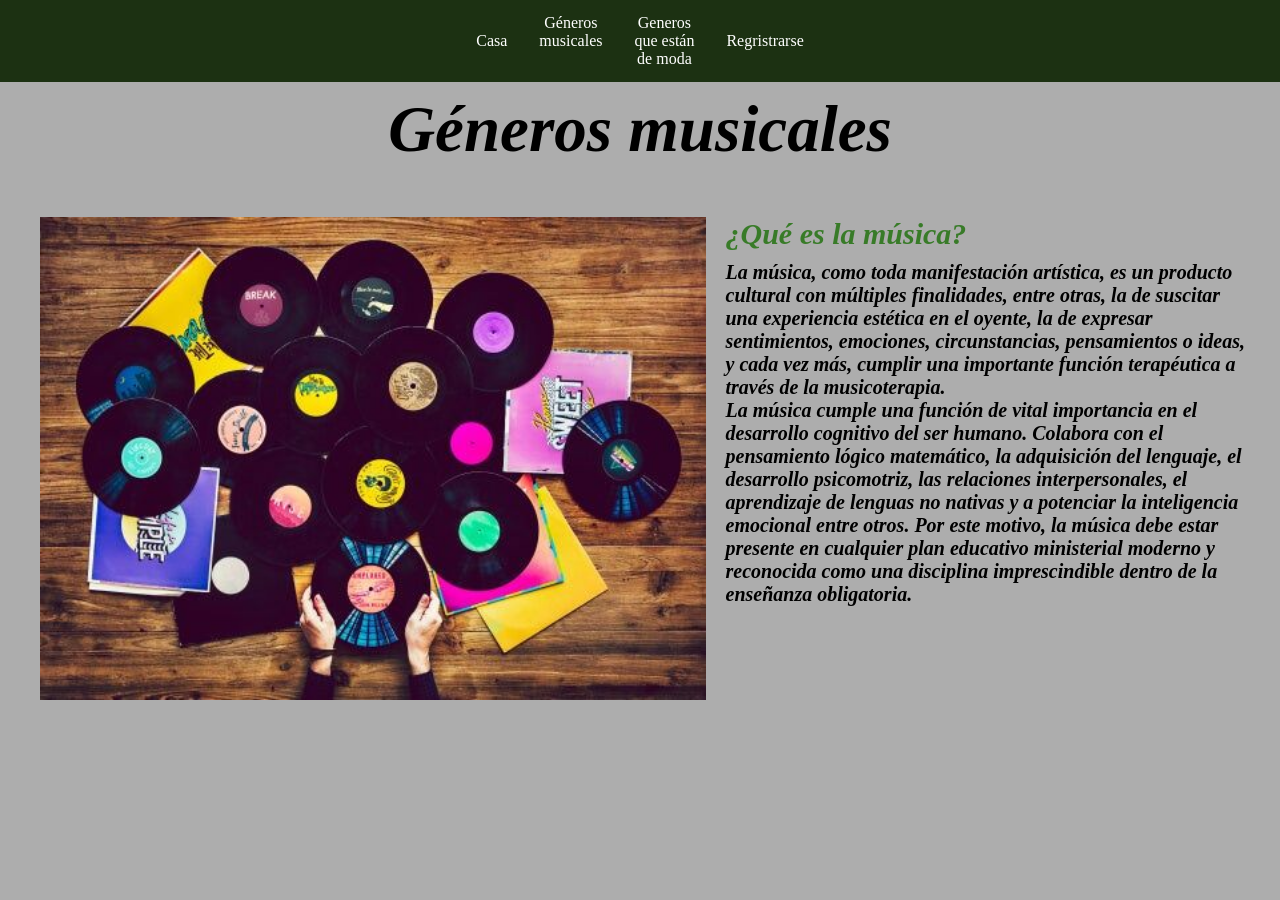
<file: index.html>
<!DOCTYPE html>
<html lang="en">

<head>
    <title>Generos musicales</title>
    <meta charset="UTF-8">
    <meta name="viewport" content="width=device-width, initial-scale=1">
    <link href="css/style.css" rel="stylesheet">
</head>

<body>

    <!--Barra de navegacion-->

    <div class="barra-nav">
        <a href="index.html">Casa <p id="punto">.</p></a>
        <a href="generos-musicales.html">Géneros <p>musicales</p><p id="punto">.</p></a>
        <a href="Generos-que-están-de-moda.html">Generos <p>que están</p> de moda</a>
        <a href="registrarte.html">Regristrarse <p id="punto">.</p></a>
    </div>




    <!--tituo de la página-->


    <h1 class="title">
        Géneros musicales
    </h1>




    <!--Contenido de  la página-->

    <div class="cuerp-pagina">

        <img src="img/musica.jpg" id="img-prin">
        <b>
               <i>
                    <p id="sub-tit">
                         ¿Qué es la música?
                    </p>
                    <div id="text-que-es-la-musica">
                         La música, como toda manifestación artística, es un producto cultural con múltiples finalidades, entre otras, la de suscitar una experiencia estética en el oyente, la de expresar sentimientos, emociones, circunstancias, pensamientos o ideas, y cada vez más, cumplir una importante función terapéutica a través de la musicoterapia.
                         <p>
                              La música cumple una función de vital importancia en el desarrollo cognitivo del ser humano. Colabora con el pensamiento lógico matemático, la adquisición del lenguaje, el desarrollo psicomotriz, las relaciones interpersonales, el aprendizaje de lenguas no nativas y a potenciar la inteligencia emocional entre otros. Por este motivo, la música debe estar presente en cualquier plan educativo ministerial moderno y reconocida como una disciplina imprescindible dentro de la enseñanza obligatoria.
                         </p>
                    </div>
               </i>
          </b>
    </div>




</body>

</html>
</file>
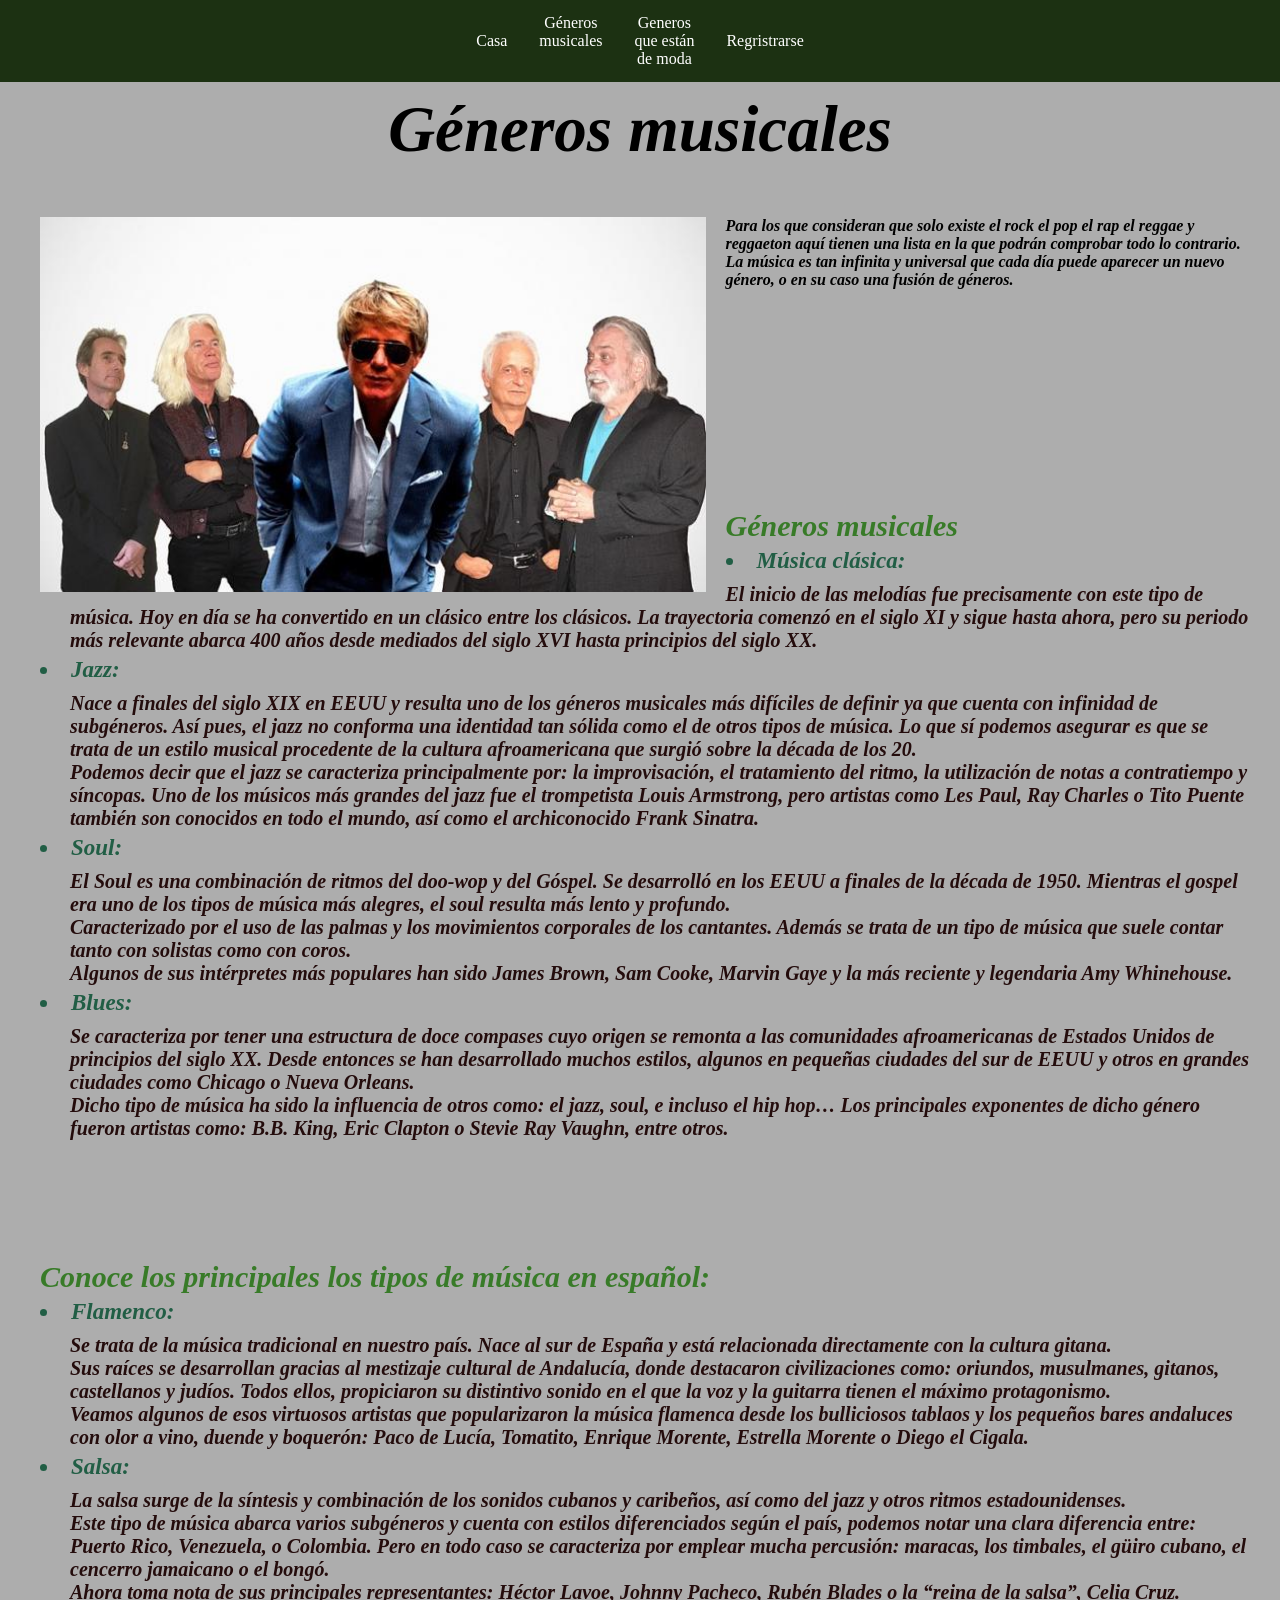
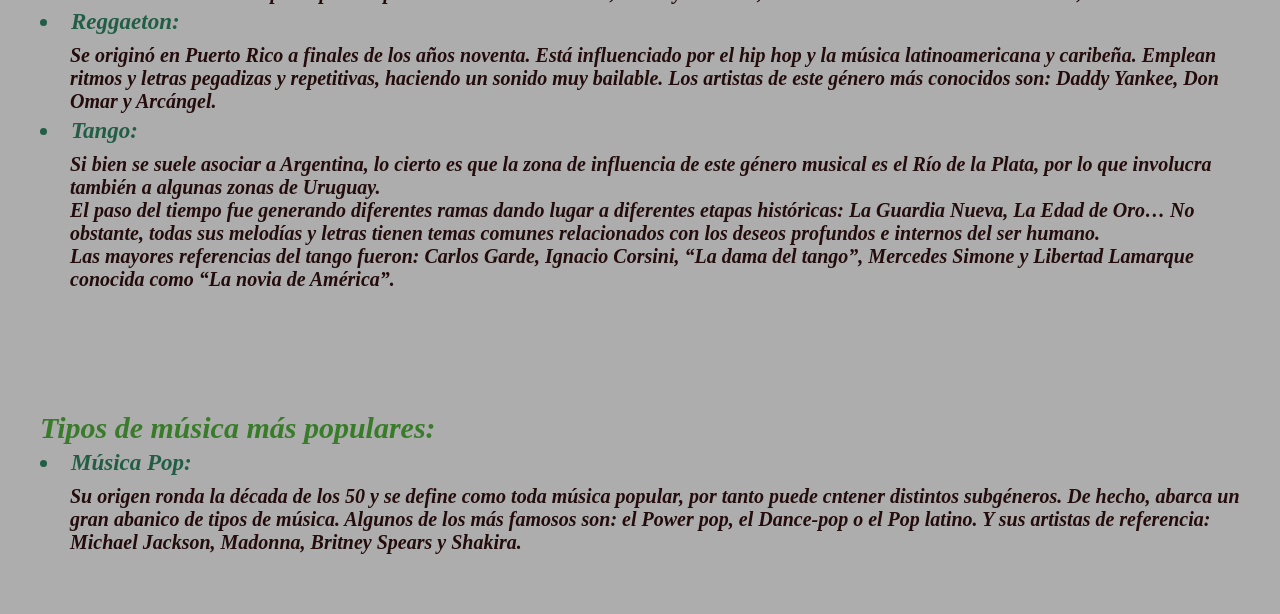
<file: generos-musicales.html>
<!DOCTYPE html>
<html lang="en">

<head>
    <title>Géneros musicales</title>
    <meta charset="UTF-8">
    <meta name="viewport" content="width=device-width, initial-scale=1">
    <link href="css/style.css" rel="stylesheet">
</head>

<body>
    <!--Barra de navegacion-->

    <div class="barra-nav">
        <a href="index.html">Casa <p id="punto">.</p></a>
        <a href="generos-musicales.html">Géneros <p>musicales</p><p id="punto">.</p></a>
        <a href="Generos-que-están-de-moda.html">Generos <p>que están</p> de moda</a>
        <a href="registrarte.html">Regristrarse <p id="punto">.</p></a>
    </div>



    <!--tituo de la página-->


    <h1 class="title">
        Géneros musicales
    </h1>




    <!--Contenido de  la página-->

    <div class="cuerp-pagina">

        <img src="img/generos-musicales_00.jpg" id="img-prin">
        <b>
               <i>
                    <div id="tit-geros-musicales">

                         <p>
                              Para los que consideran que solo existe el rock el pop el rap el reggae y reggaeton aquí tienen una lista en la que podrán comprobar todo lo contrario.
                              <p>
                                   La música es tan infinita y universal que cada día puede aparecer un nuevo género, o en su caso una fusión de géneros.
                              </p>
                         </p>
                         <div id="ge">
                              <p id="sub-tit">
                              Géneros musicales
                              </p>
                              <p>

                                   <!--Musica clasica-->
                                   <div id="text-generos-music">
                                   
                                   <li>
                                        Música clásica:
                                   </li>
                                   <div id="musica-clasica">
                                        <p>
                                             El inicio de las melodías fue precisamente con este tipo de música. Hoy en día se ha convertido en un clásico entre los clásicos. La trayectoria comenzó en el siglo XI y sigue hasta ahora, pero su periodo más relevante abarca 400 años desde mediados del siglo XVI hasta principios del siglo XX.
                                        </p>
                                   </div>
                                   
                                   
                                   </div>

                                   <!--jazz-->
                                   <div id="text-generos-music">
                                   
                                   <li>
                                        Jazz:
                                   </li>
                                   <div id="musica-clasica">
                                        <p>
                                             Nace a finales del siglo XIX en EEUU y resulta uno de los géneros musicales más difíciles de definir ya que cuenta con infinidad de subgéneros. Así pues, el jazz no conforma una identidad tan sólida como el de otros tipos de música. Lo que sí podemos asegurar es que se trata de un estilo musical procedente de la cultura afroamericana que surgió sobre la década de los 20.

                                        <p>
                                             Podemos decir que el jazz se caracteriza principalmente por: la improvisación, el tratamiento del ritmo, la utilización de notas a contratiempo y síncopas. Uno de los músicos más grandes del jazz fue el trompetista Louis Armstrong, pero artistas como Les Paul, Ray Charles o Tito Puente también son conocidos en todo el mundo, así como el archiconocido Frank Sinatra.
                                        </p>

                                        </p>
                                   </div>
                                   
                                   
                                   </div>

                                   <!--Soul-->                                  <div id="text-generos-music">
                                   
                                   <li>
                                        Soul:
                                   </li>
                                   <div id="musica-clasica">
                                        <p>
                                             El Soul es una combinación de ritmos del doo-wop y del Góspel. Se desarrolló en los EEUU a finales de la década de 1950. Mientras el gospel era uno de los tipos de música más alegres, el soul resulta más lento y profundo.
                                        </p>
                                        <p>
                                             Caracterizado por el uso de las palmas y los movimientos corporales de los cantantes. Además se trata de un tipo de música que suele contar tanto con solistas como con coros.
                                        </p>
                                        <p>
                                             Algunos de sus intérpretes más populares han sido James Brown, Sam Cooke, Marvin Gaye y la más reciente y legendaria Amy Whinehouse.
                                        </p>
                                   </div>
                                   
                                   
                                   </div>

                                   <!--blues-->
                                   <div id="text-generos-music">
                                   
                                   <li>
                                        Blues:
                                   </li>
                                   <div id="musica-clasica">
                                        <p>
                                             Se caracteriza por tener una estructura de doce compases cuyo origen se remonta a las comunidades afroamericanas de Estados Unidos de principios del siglo XX. Desde entonces se han desarrollado muchos estilos, algunos en pequeñas ciudades del sur de EEUU y otros en grandes ciudades como Chicago o Nueva Orleans.
                                        </p>
                                        <p>
                                             Dicho tipo de música ha sido la influencia de otros como: el jazz, soul, e incluso el hip hop… Los principales exponentes de dicho género fueron artistas como: B.B. King, Eric Clapton o Stevie Ray Vaughn, entre otros.
                                        </p>
                                   </div>
                                   
                                   
                                   </div>

                                   <p id="sub-tit_01">
                                   Conoce los principales los tipos de música en español:
                                   </p>


                                   <!--Flamenco-->
                                   <div id="text-generos-music">
                                   
                                   <li>
                                        Flamenco:
                                   </li>
                                   <div id="musica-clasica">
                                        <p>
                                             Se trata de la música tradicional en nuestro país. Nace al sur de España y está relacionada directamente con la cultura gitana.
                                        </p>
                                        <p>
                                             Sus raíces se desarrollan gracias al mestizaje cultural de Andalucía, donde destacaron civilizaciones como: oriundos, musulmanes, gitanos, castellanos y judíos. Todos ellos, propiciaron su distintivo sonido en el que la voz y la guitarra tienen el máximo protagonismo.
                                        </p>
                                        <p>
                                             Veamos algunos de esos virtuosos artistas que popularizaron la música flamenca desde los bulliciosos tablaos y los pequeños bares andaluces con olor a vino, duende y boquerón: Paco de Lucía, Tomatito, Enrique Morente, Estrella Morente o Diego el Cigala.
                                        </p>
                                   </div>
                                   
                                   
                                   </div>

                                   <!--Salsa-->
                                   <div id="text-generos-music">
                                   
                                   <li>
                                        Salsa:
                                   </li>
                                   <div id="musica-clasica">
                                        <p>
                                             La salsa surge de la síntesis y combinación de los sonidos cubanos y caribeños, así como del jazz y otros ritmos estadounidenses.
                                        </p>
                                        <p>
                                             Este tipo de música abarca varios subgéneros y cuenta con estilos diferenciados según el país, podemos notar una clara diferencia entre: Puerto Rico, Venezuela, o Colombia. Pero en todo caso se caracteriza por emplear mucha percusión: maracas, los timbales, el güiro cubano, el cencerro jamaicano o el bongó.
                                        </p>
                                        <p>
                                             Ahora toma nota de sus principales representantes: Héctor Lavoe, Johnny Pacheco, Rubén Blades o la “reina de la salsa”, Celia Cruz.
                                        </p>
                                   </div>
                                   
                                   
                                   </div>

                                   <!--Reggaeton-->
                                   <div id="text-generos-music">
                                   
                                   <li>
                                        Reggaeton:
                                   </li>
                                   <div id="musica-clasica">
                                        <p>
                                             Se originó en Puerto Rico a finales de los años noventa. Está influenciado por el hip hop y la música latinoamericana y caribeña. Emplean ritmos y letras pegadizas y repetitivas, haciendo un sonido muy bailable. Los artistas de este género más conocidos son: Daddy Yankee, Don Omar y Arcángel.
                                        </p>
                                   </div>
                                   
                                   
                                   </div>

                                   <!--Tango-->
                                   <div id="text-generos-music">
                                   
                                   <li>
                                        Tango:
                                   </li>
                                   <div id="musica-clasica">
                                        <p>
                                             Si bien se suele asociar a Argentina, lo cierto es que la zona de influencia de este género musical es el Río de la Plata, por lo que involucra también a algunas zonas de Uruguay.
                                        </p>
                                        <p>
                                             El paso del tiempo fue generando diferentes ramas dando lugar a diferentes etapas históricas: La Guardia Nueva, La Edad de Oro… No obstante, todas sus melodías y letras tienen temas comunes relacionados con los deseos profundos e internos del ser humano.
                                        </p>
                                        <p>
                                             Las mayores referencias del tango fueron: Carlos Garde, Ignacio Corsini, “La dama del tango”, Mercedes Simone y Libertad Lamarque conocida como “La novia de América”.
                                        </p>
                                   </div>
                                   
                                   
                                   </div>

                                   <p id="sub-tit_01">
                                   Tipos de música más populares:
                                   </p>

                                   <!--Música Pop-->
                                   <div id="text-generos-music">
                                   
                                   <li>
                                        Música Pop:
                                   </li>
                                   <div id="musica-clasica">
                                        <p>
                                             Su origen ronda la década de los 50 y se define como toda música popular, por tanto puede cntener distintos subgéneros. De hecho, abarca un gran abanico de tipos de música. Algunos de los más famosos son: el Power pop, el Dance-pop o el Pop latino. Y sus artistas de referencia: Michael Jackson, Madonna, Britney Spears y Shakira.
                                        </p>
                                   </div>
                                   
                                   
                                   </div>
                              
                              </p>
                         </div>
                         
                    </div>
               </i>
          </b>
    </div>
</body>

</html>
</file>
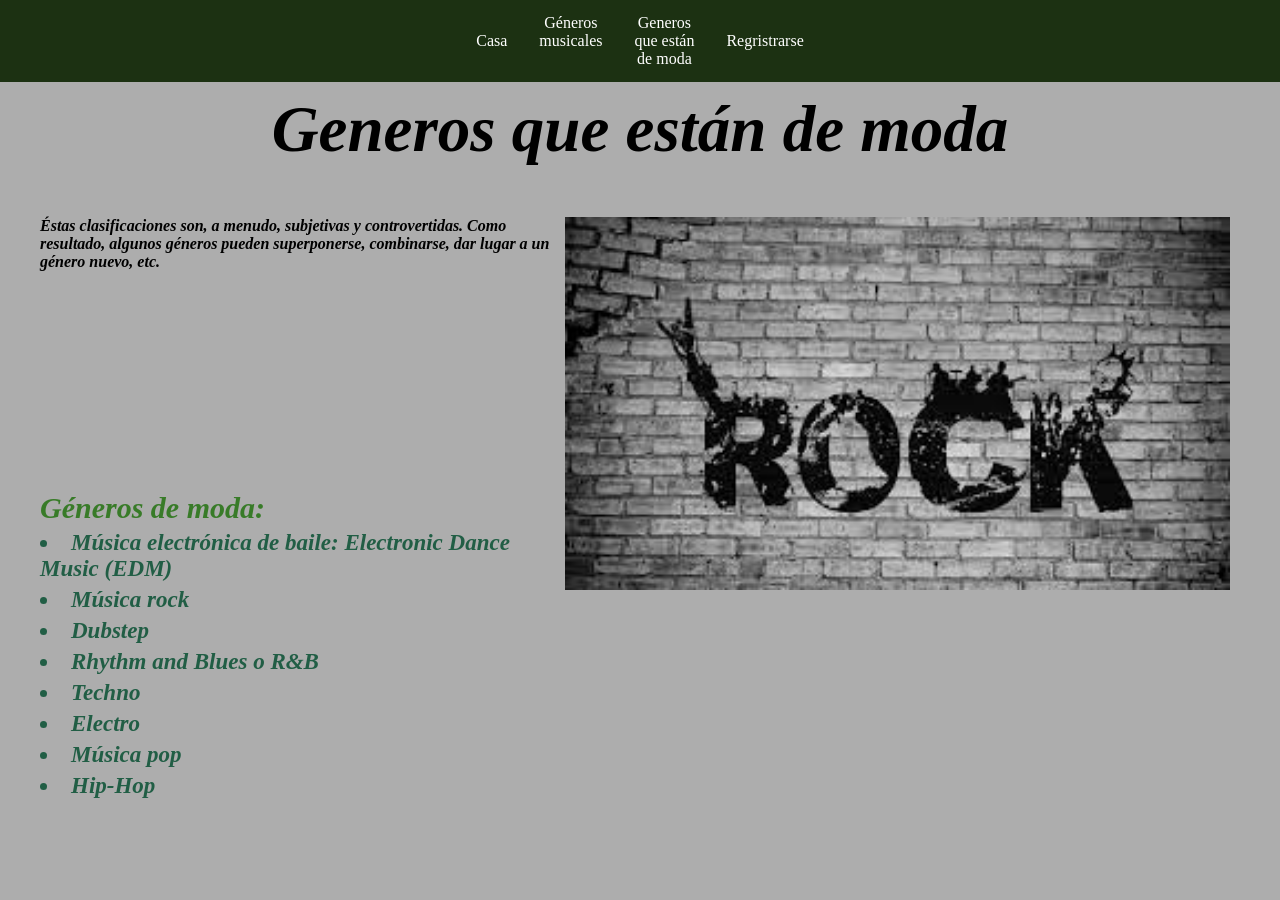
<file: Generos-que-están-de-moda.html>
<!DOCTYPE html>
<html lang="en">

<head>
    <title>Generos que están de moda</title>
    <meta charset="UTF-8">
    <meta name="viewport" content="width=device-width, initial-scale=1">
    <link href="css/style.css" rel="stylesheet">
</head>

<body>
    <!--Barra de navegacion-->

    <div class="barra-nav">
        <a href="index.html">Casa <p id="punto">.</p></a>
        <a href="generos-musicales.html">Géneros <p>musicales</p><p id="punto">.</p></a>
        <a href="Generos-que-están-de-moda.html">Generos <p>que están</p> de moda</a>
        <a href="registrarte.html">Regristrarse <p id="punto">.</p></a>
    </div>




    <!--tituo de la página-->


    <h1 class="title">
        Generos que están de moda
    </h1>




    <!--Contenido de  la página-->

    <div class="cuerp-pagina">

        <img src="img/rok.jpg" id="img-02">
        <b>
               <i>
                    <div id="tit-geros-musicales">

                         <p>
                              Éstas clasificaciones son, a menudo, subjetivas y controvertidas. Como resultado, algunos géneros pueden superponerse, combinarse, dar lugar a un género nuevo, etc.
                         </p>
                         <div id="ge">
                              <p id="sub-tit">
                              Géneros de moda:
                              </p>
                              <p>

                                   <!--Música electrónica de baile: Electronic Dance Music (EDM)-->
                                   <div id="text-generos-music">
                                   
                                   <li>
                                        Música electrónica de baile: Electronic Dance Music (EDM)
                                   </li>

                                   </div>

                                   <!--Música rock-->
                                   <div id="text-generos-music">
                                   
                                   <li>
                                        Música rock
                                   </li>
                                   
                                   </div>

                                   <!--Dubstep-->                          
                                   <div id="text-generos-music">
                                   
                                   <li>
                                        Dubstep
                                   </li>
                                   
                                   </div>

                                   <!--Rhythm and Blues o R&B-->
                                   <div id="text-generos-music">
                                   
                                   <li>
                                        Rhythm and Blues o R&B
                                   </li>
                                   
                                   </div>

                                   <!--Techno-->
                                   <div id="text-generos-music">
                                   
                                   <li>
                                        Techno
                                   </li>
                                   
                                   </div>

                                   <!--Electro-->
                                   <div id="text-generos-music">
                                   
                                   <li>
                                        Electro
                                   </li>
                                   
                                   </div>

                                   <!--Música pop-->
                                   <div id="text-generos-music">
                                   
                                   <li>
                                        Música pop
                                   </li>
                                   
                                   </div>

                                   <!--Hip-Hop-->
                                   <div id="text-generos-music">
                                   
                                   <li>
                                        Hip-Hop
                                   </li>
                                   
                                   </div>
                              
                              </p>
                         </div>
                         
                    </div>
               </i>
          </b>
    </div>
</body>

</html>
</file>
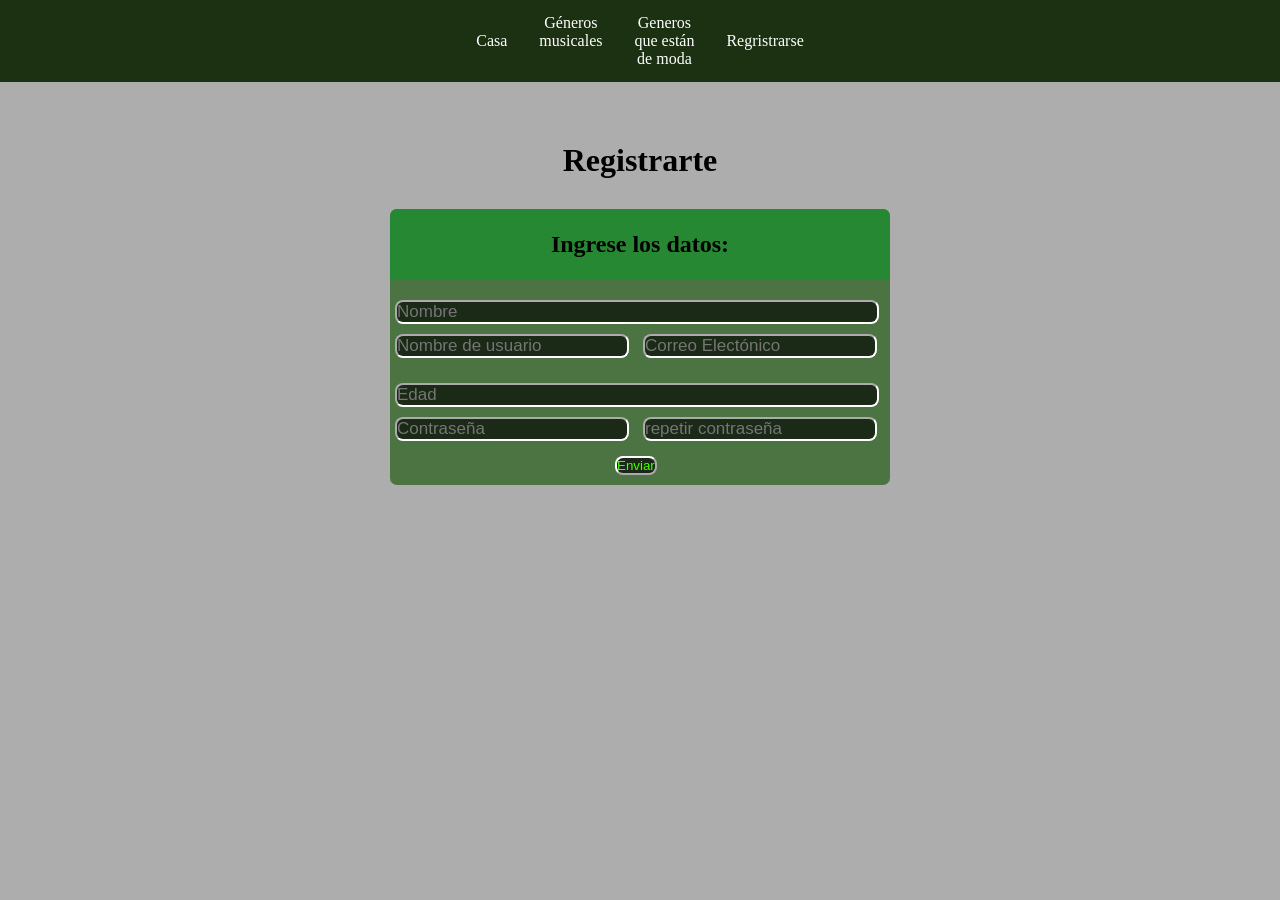
<file: registrarte.html>
<!DOCTYPE html>
<html lang="en">

<head>
    <title>Registrarte</title>
    <meta charset="UTF-8">
    <meta name="viewport" content="width=device-width, initial-scale=1">
    <link href="css/style.css" rel="stylesheet">
</head>

<body>

    <!--Barra de navegacion-->

    <div class="barra-nav">
        <a href="index.html">Casa <p id="punto">.</p></a>
        <a href="generos-musicales.html">Géneros <p>musicales</p><p id="punto">.</p></a>
        <a href="Generos-que-están-de-moda.html">Generos <p>que están</p> de moda</a>
        <a href="registrarte.html">Regristrarse <p id="punto">.</p></a>
    </div>


    <!--panel de registro-->
    <h1 class="h1-tit">Registrarte</h1>

    <form name="datosg" method="POST" action="#" class="reg">

        <h2>Ingrese los datos:</h2>

        <input type="text" id="inpu-nombre" placeholder="Nombre ">
        <input type="text" id="inpu-ap" placeholder="Nombre de usuario">
        <input type="email" id="inpu-ap" placeholder="Correo Electónico">
        <input type="number" id="inpu-nombre" placeholder="Edad ">
        <input type="password" id="inpu-ap" placeholder="Contraseña">
        <input type="password" id="inpu-ap" placeholder="repetir contraseña">

        <button type="submit " id="inpu-bt">Enviar</butto>

    </form>



</body>

</html>
</file>
<file: css/style.css>
* {
        margin: 0px;
        padding: 0px;
    }
    
    body {
        background-color: rgba(0, 0, 0, 0.322);
    }
    /*barra de navegacion*/
    
    div.barra-nav {
        text-align: center;
        background-color: rgb(28, 49, 18);
        overflow: auto;
        white-space: nowrap;
    }
    
    div.barra-nav a {
        display: inline-block;
        color: white;
        text-align: center;
        padding: 14px;
        text-decoration: none;
    }
    
    div.barra-nav a:hover {
        background-color: rgb(52, 131, 49);
        font-size: 18px;
        color: rgb(0, 255, 21);
    }
    
    #punto {
        color: rgba(240, 248, 255, 0);
    }
    /*titulo de la pagina*/
    
    .title {
        font-size: 65px;
        font-style: italic;
        text-align: center;
        margin-top: 10px;
        margin-bottom: 0px;
    }
    /*Cuerpo de l pagina*/
    
    .cuerp-pagina {
        margin-left: 40px;
        margin-right: 30px;
        margin-top: 50px;
    }
    
    #img-prin {
        width: 55%;
        float: left;
        margin-right: 20px;
    }
    
    #img-02 {
        width: 55%;
        float: right;
        margin-right: 20px;
    }
    
    #text-que-es-la-musica {
        margin-top: 10px;
        font-size: 20px;
    }
    
    #tit-geros-musicales {
        margin-top: 50px;
        margin-bottom: 60px;
    }
    
    #text-generos-music {
        margin-top: 5px;
        font-size: 23px;
        color: rgba(5, 78, 48, 0.836);
    }
    
    #sub-tit {
        font-size: 30px;
        color: rgba(32, 112, 12, 0.829);
    }
    
    #musica-clasica {
        margin-left: 30px;
        margin-top: 9px;
        font-size: 20px;
        color: rgb(36, 12, 12);
    }
    
    #ge {
        margin-top: 220px;
    }
    
    #sub-tit_01 {
        font-size: 30px;
        color: rgba(32, 112, 12, 0.829);
        margin-top: 120px;
    }
    /*pagina de registro*/
    
    h1.h1-tit {
        color: rgb(0, 0, 0);
        text-align: center;
        margin-top: 60px;
        margin-bottom: 30px;
    }
    
    h2 {
        text-align: center;
        color: rgb(0, 0, 0);
        background: rgba(33, 141, 48, 0.836);
        border-top-left-radius: 7px;
        border-top-right-radius: 7px;
        padding: 22px;
    }
    
    .reg {
        width: 95%;
        max-width: 500px;
        background: rgba(37, 94, 25, 0.712);
        border-radius: 7px;
        margin: auto;
    }
    
    #inpu-nombre {
        width: 96%;
        max-width: 500%;
        border-radius: 8px;
        border-color: rgb(255, 255, 255);
        background-color: rgba(0, 0, 0, 0.645);
        color: rgb(0, 255, 13);
        margin: 1%;
        font-size: 17px;
        margin-top: 20px;
    }
    
    #inpu-ap {
        width: 46%;
        border-radius: 8px;
        max-width: 250px;
        border-color: rgb(255, 255, 255);
        background-color: rgba(0, 0, 0, 0.644);
        color: rgb(0, 255, 0);
        margin: 1%;
        font-size: 17px;
    }
    
    #inpu-bt {
        border-color: rgb(255, 255, 255);
        background-color: rgba(0, 0, 0, 0.652);
        color: rgb(72, 255, 0);
        border-radius: 8px;
        margin-left: 225px;
        cursor: pointer;
        margin-top: 10px;
        margin-bottom: 10px;
    }
    
    #inpu-ap:hover {
        font-size: 20px;
    }
    
    #inpu-nombre:hover {
        font-size: 20px;
    }
    
    #inpu-bt:hover {
        transform: scale(1.05);
    }
</file>
